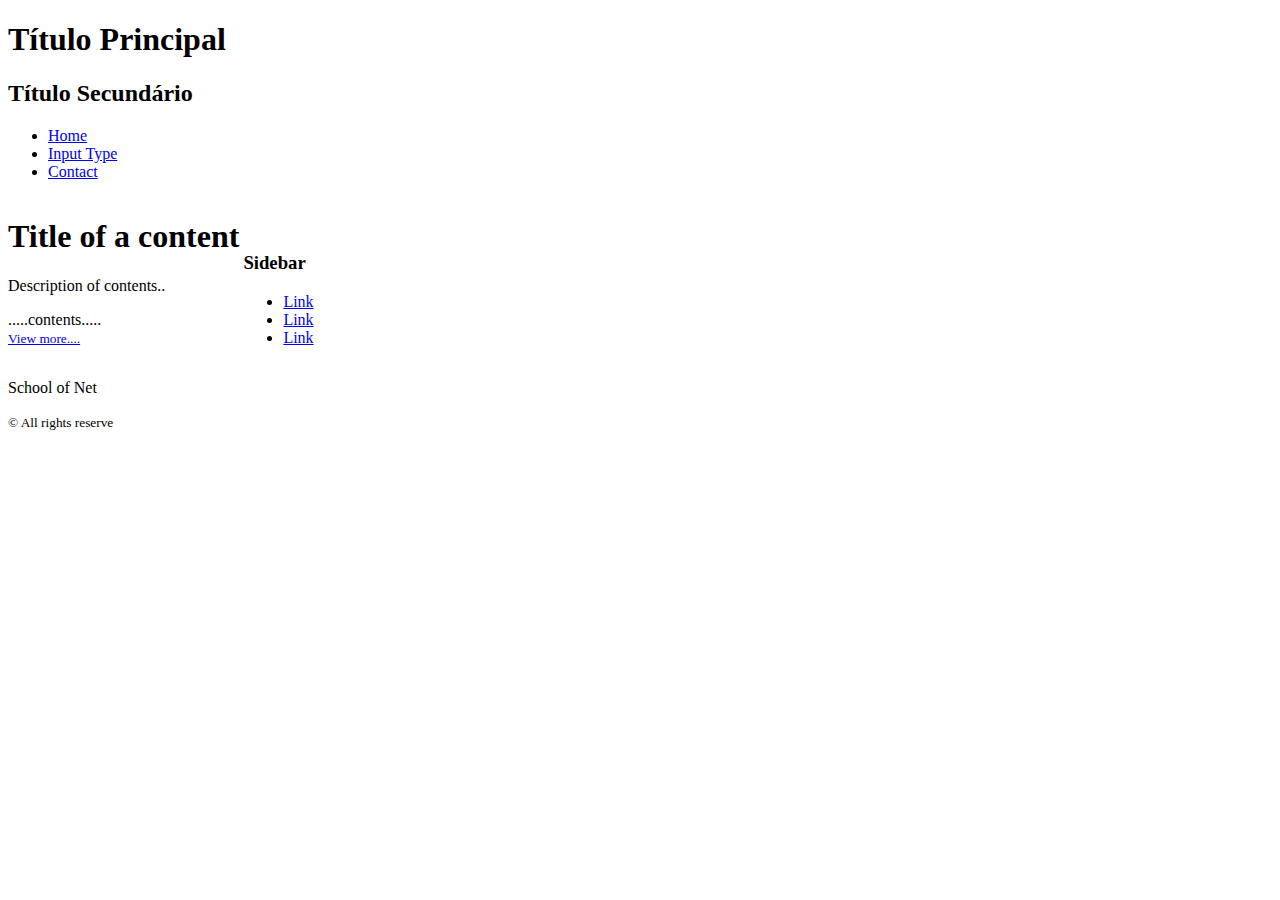
<file: index.html>
<!DOCTYPE html>
<html lang="pt-br"> 
<head>
	<meta charset="utf-8">
	<meta name="description" content="Aprendendo a trabalhar com HTML5">
	<meta name="author" content="Fernando Gaio">
	<meta name="robots" content="index,follow">

	<title>Aprendendo HTML5</title>
	<script>document.createElement("myTag")</script>
	<link rel="stylesheet" type="text/css" href="style.css">
</head>
<body>
	<header>
		<h1>Título Principal</h1>
		<h2>Título Secundário</h2>
		<nav>
			<ul class="menu">
				<li><a href="index.html">Home</a></li>
				<li><a href="form.html">Input Type</a></li>
				<li><a href="contact.html">Contact</a></li>
			</ul>
		</nav>
	</header>
	<main>
		<section>
			<article>
				<header>
					<h1>Title of a content</h1>
					<p>Description of contents..</p>
				
				</header>
				.....contents.....
				<footer>
					<small><a href="news.html">View more....</a></small>
				</footer>
			</article>
		</section>
		<aside>
			<h3>Sidebar</h3>
			<ul>
				<li><a href="#">Link</a></li>
				<li><a href="#">Link</a></li>
				<li><a href="#">Link</a></li>
			</ul>
		</aside>
	</main>
	<footer>
		<p>School of Net</p>
		<small>&copy All rights reserve</small>
	</footer>
</body>
</html>
</file>
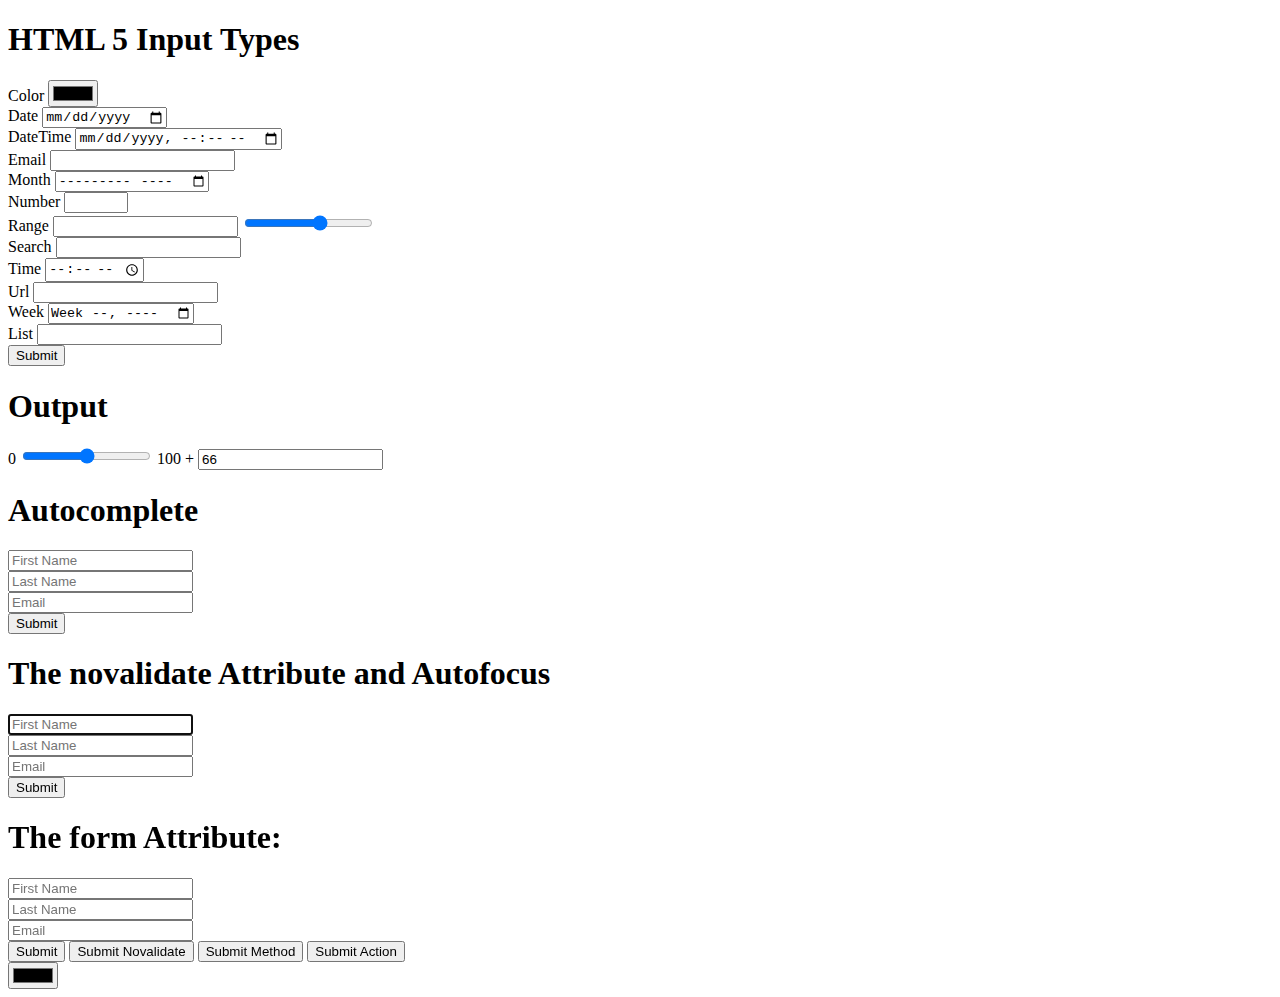
<file: form.html>
<!DOCTYPE html>
<html lang="pt-br"> 
<head>
	<meta charset="utf-8">
	<title>HTML 5 Input Types</title>
</head>
<body>
	<header>
		<h1>HTML 5 Input Types</h1>
	</header>
	<section>
		<form>
			<div class="form-group">
				<label>Color</label>
				<input type="color">
			</div>
			<div class="form-group">
				<label>Date</label>
				<input type="date">
			</div>
			<div class="form-group">
				<label>DateTime</label>
				<input type="datetime-local">
			</div>
			<div class="form-group">
				<label>Email</label>
				<input type="email">
			</div>
			<div class="form-group">
				<label>Month</label>
				<input type="month">
			</div>
			<div class="form-group">
				<label>Number</label>
				<input type="number" min="0" max="100" step="10">
			</div>
			<div class="form-group">
				<label>Range</label>
				<input type="text" id="textInput">
				<input type="range" min="0" max="10" step="2" onchange="updateTextInput(this.value)">
				<script>
					function updateTextInput(num) {
						document.getElementById("textInput").value = num;
					}
				</script>
			<div class="form-group">
				<label>Search</label>
				<input type="search">
			</div>
			<div class="form-group">
				<label>Time</label>
				<input type="time">
			</div>
			<div class="form-group">
				<label>Url</label>
				<input type="url">
			</div>
			<div class="form-group">
				<label>Week</label>
				<input type="week">
			</div>
			<div class="form-group">
				<label>List</label>
				<input list="codes" name="code" title="Erro customizado" required>
				<datalist id="codes">
					<option value="Javascript"></option>
					<option value="PHP"></option>
					<option value="Java"></option>
					<option value="Node"></option>
					<option value="C#"></option>
				</datalist>
			</div>
			<button>Submit</button>
		</form>
	</section>
	<section>
		<h1>Output</h1>
		<form oninput="x.value = parseInt(a.value) + parseInt(b.value), y.value = parseInt(a.value)">
			0
			<input type="range" id="a" name="a" value="50" min="0" max="100">
			100
			+
			<input type="text" name="b" value="66">
			<output name="x"></output>
			<output name="y"></output>
		</form>
	</section>
	<section>
		<h1>Autocomplete</h1>
		<form>
			<div class="form-group">
				<input type="text" name="fname" placeholder="First Name">
			</div>
			<div class="form-group">
				<input type="text" name="lname" placeholder="Last Name">
			</div>
			<div class="form-group">
				<input type="email" name="email" placeholder="Email" autocomplete="off">
			</div>
			<button>Submit</button>
		</form>
	</section>
	<section>
		<h1>The novalidate Attribute and Autofocus</h1>
		<form novalidate>
			<div class="form-group">
				<input type="text" name="fname" placeholder="First Name" required autofocus>
			</div>
			<div class="form-group">
				<input type="text" name="lname" placeholder="Last Name" required>
			</div>
			<div class="form-group">
				<input type="email" name="email" placeholder="Email" autocomplete="off">
			</div>
			<button>Submit</button>
		</form>
	</section>
	<section>
		<h1>The form Attribute:</h1>
		<form id="form1" method="get">
			<div class="form-group">
				<input type="text" name="fname" placeholder="First Name" required>
			</div>
			<div class="form-group">
				<input type="text" name="lname" placeholder="Last Name" required>
			</div>
			<div class="form-group">
				<input type="email" name="email" placeholder="Email">
			</div>
			<button>Submit</button>
			<button formnovalidate>Submit Novalidate</button>
			<button formnovalidate formmethod="post">Submit Method</button>
			<button formnovalidate formaction="post.php">Submit Action</button>
		</form>
		<input type="color" name="color" form="form1">
	</section>
</body>
</html>
</file>
<file: style.css>
header, section, footer, nav, main, article, figure {
	display: block;
}

main section, main aside {
	display: inline-block;
}
</file>
